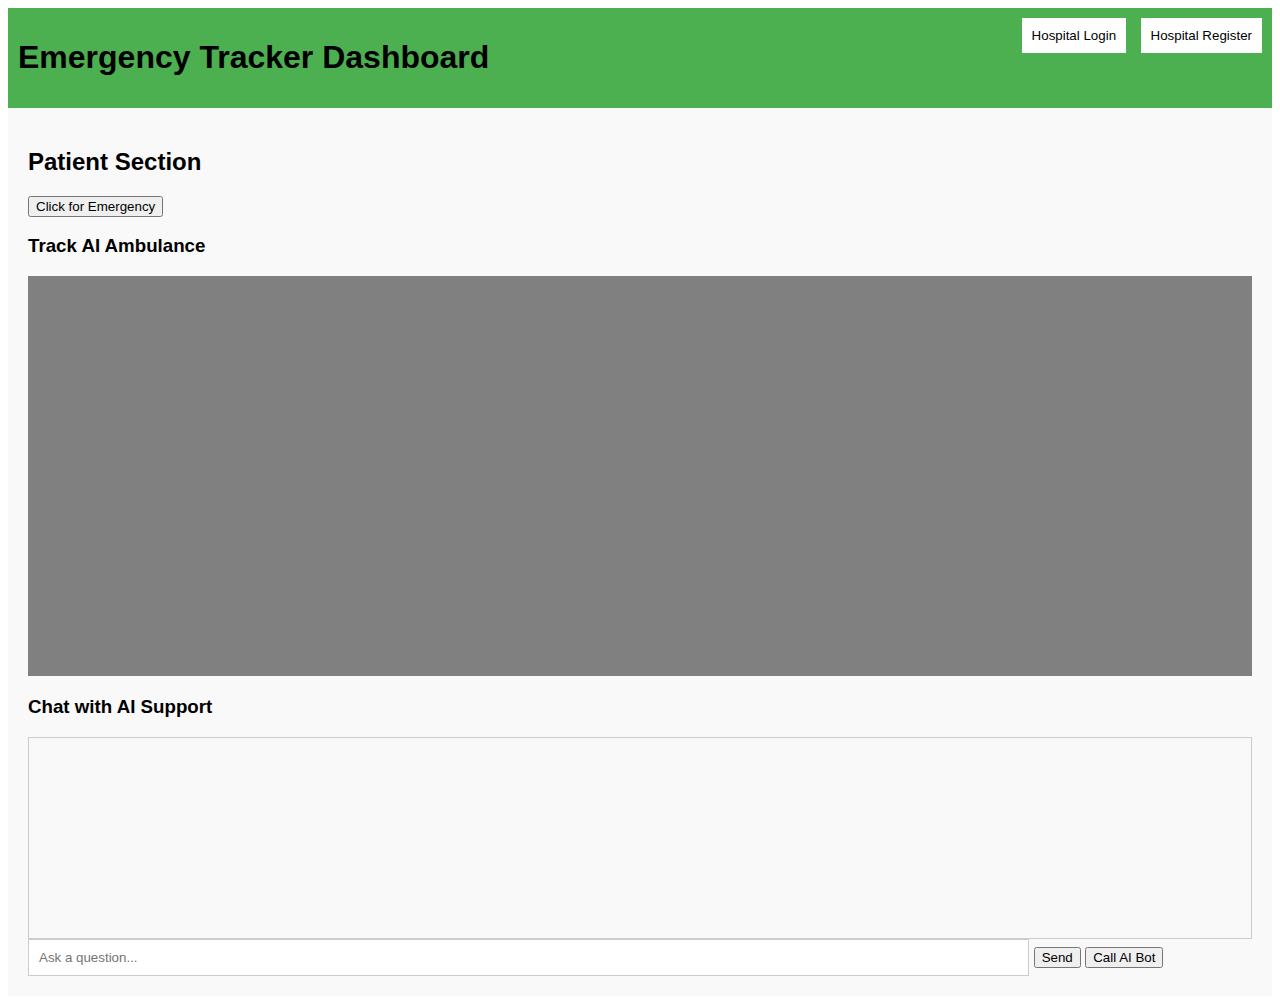
<file: index.html>
<!DOCTYPE html>
<html lang="en">
<head>
    <meta charset="UTF-8">
    <meta name="viewport" content="width=device-width, initial-scale=1.0">
    <title>Emergency Tracker Dashboard</title>
    <link rel="stylesheet" href="styles.css">
    <script src="script.js" defer></script>
</head>
<body>
    <header>
        <div class="navbar">
            <h1>Emergency Tracker Dashboard</h1>
            <div class="nav-options">
                <button id="login-btn" onclick="toggleLogin()">Hospital Login</button>
                <button id="register-btn" onclick="toggleRegister()">Hospital Register</button>
            </div>
        </div>
    </header>

    <!-- Patient Portal Section -->
    <section id="patient-portal">
        <h2>Patient Section</h2>
        <button id="emergency-btn" onclick="openEmergencyPopup()">Click for Emergency</button>
        
        <!-- Emergency Options Popup -->
        <div id="emergency-options-popup" class="popup">
            <h3>Select Emergency Type</h3>
            <select id="emergency-type">
                <option value="heart_attack">Heart Attack</option>
                <option value="accident">Accident</option>
                <option value="pregnancy">Pregnancy</option>
                <option value="stroke">Stroke</option>
            </select>
            <button onclick="submitEmergency()">Submit Emergency</button>
        </div>

        <!-- AI Ambulance Tracking -->
        <div id="ambulance-tracking">
            <h3>Track AI Ambulance</h3>
            <div id="map"></div>
        </div>

        <!-- Chatbox for relatives -->
        <div id="chat-box">
            <h3>Chat with AI Support</h3>
            <div id="chat-messages"></div>
            <input type="text" id="chat-input" placeholder="Ask a question...">
            <button onclick="sendMessage()">Send</button>
            <button onclick="callAIBot()">Call AI Bot</button>
        </div>
    </section>

    <!-- Hospital Registration Popup -->
    <div id="register-popup" class="popup">
        <h3>Hospital Registration</h3>
        <label for="hospital-name">Hospital Name:</label>
        <input type="text" id="hospital-name-register" placeholder="Enter hospital name"><br>
        
        <label for="hospital-address">Hospital Address:</label>
        <input type="text" id="hospital-address-register" placeholder="Enter address"><br>

        <label for="hospital-equipment">Available Equipment:</label>
        <input type="text" id="hospital-equipment-register" placeholder="Enter equipment"><br>
        
        <label for="emergency-contact">Emergency Contact Number:</label>
        <input type="text" id="emergency-contact-register" placeholder="Enter contact number"><br>

        <label for="hospital-email-register">Email:</label>
        <input type="email" id="hospital-email-register" placeholder="Enter email"><br>
        
        <label for="hospital-password-register">Password:</label>
        <input type="password" id="hospital-password-register" placeholder="Enter password"><br>
        
        <button onclick="registerHospital()">Register</button>
    </div>

    <!-- Hospital Login Popup -->
    <div id="login-popup" class="popup">
        <h3>Hospital Login</h3>
        <label for="hospital-email">Email:</label>
        <input type="email" id="hospital-email" placeholder="Enter email"><br>
        
        <label for="hospital-password">Password:</label>
        <input type="password" id="hospital-password" placeholder="Enter password"><br>
        
        <button onclick="loginHospital()">Login</button>
    </div>
</body>
</html>
</file>
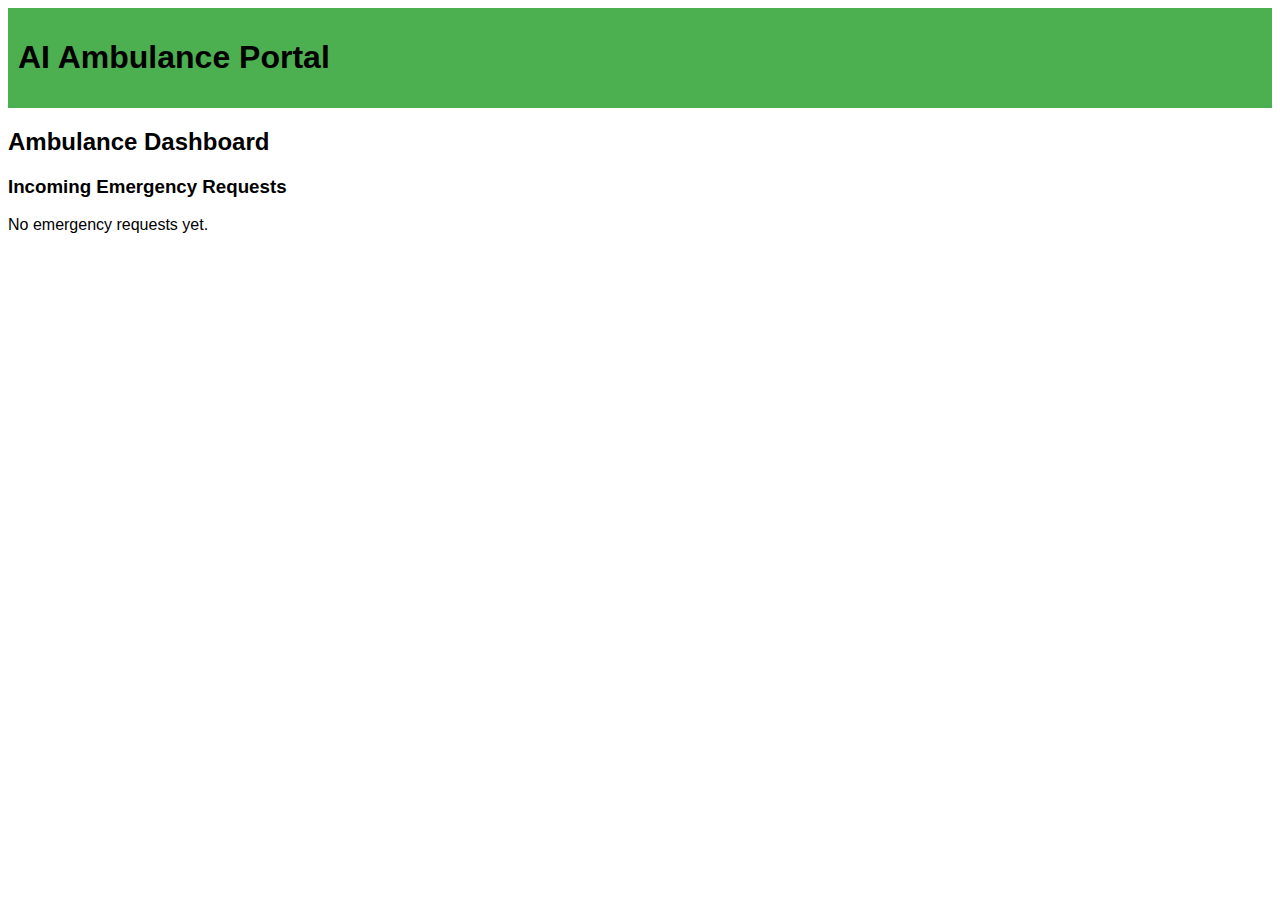
<file: ambulance.html>
<!DOCTYPE html>
<html lang="en">
<head>
    <meta charset="UTF-8">
    <meta name="viewport" content="width=device-width, initial-scale=1.0">
    <title>AI Ambulance Portal</title>
    <link rel="stylesheet" href="styles.css">
    <script src="script.js" defer></script>
</head>
<body>
    <header>
        <div class="navbar">
            <h1>AI Ambulance Portal</h1>
        </div>
    </header>

    <section id="ambulance-dashboard">
        <h2>Ambulance Dashboard</h2>

        <!-- Emergency Requests -->
        <div id="emergency-requests">
            <h3>Incoming Emergency Requests</h3>
            <div id="incoming-emergency">
                <p>No emergency requests yet.</p>
            </div>
        </div>

        <!-- Buttons to Accept or Decline Emergency -->
        <button id="accept-emergency-btn" onclick="acceptEmergency()" style="display:none;">Accept Emergency</button>
        <button id="decline-emergency-btn" onclick="declineEmergency()" style="display:none;">Decline Emergency</button>

        <!-- Live Tracking and Route -->
        <div id="live-tracking" style="display:none;">
            <h3>Live Patient Location and Fastest Route</h3>
            <div id="patient-location">Tracking Patient Location...</div>
            <div id="ambulance-map" style="width: 100%; height: 400px; background-color: grey;"></div> <!-- Placeholder for the map -->
            <div id="fastest-route">Calculating Fastest Route...</div>
        </div>
    </section>

    <script>
        // Load the map and show the fastest route to a hospital
        function displayAmbulanceMap() {
            const mapElement = document.getElementById('ambulance-map');
            // Google Maps API code can be integrated here for live tracking
            mapElement.innerHTML = '<p>Ambulance is en route (map placeholder)</p>';
        }

        // Simulate tracking patient's live location and calculating fastest route
        function trackPatient() {
            const patientLocation = localStorage.getItem('emergency-location');
            document.getElementById('patient-location').innerHTML = `Patient Location: ${patientLocation}`;

            displayAmbulanceMap();

            // Simulate calculating the fastest route to a hospital with the required equipment
            setTimeout(() => {
                const route = calculateFastestRoute(currentEmergency);
                document.getElementById('fastest-route').innerHTML = route;
                notifyHospitalArrival();
            }, 3000); // Simulated 3-second delay for route calculation
        }
    </script>
</body>
</html>
</file>
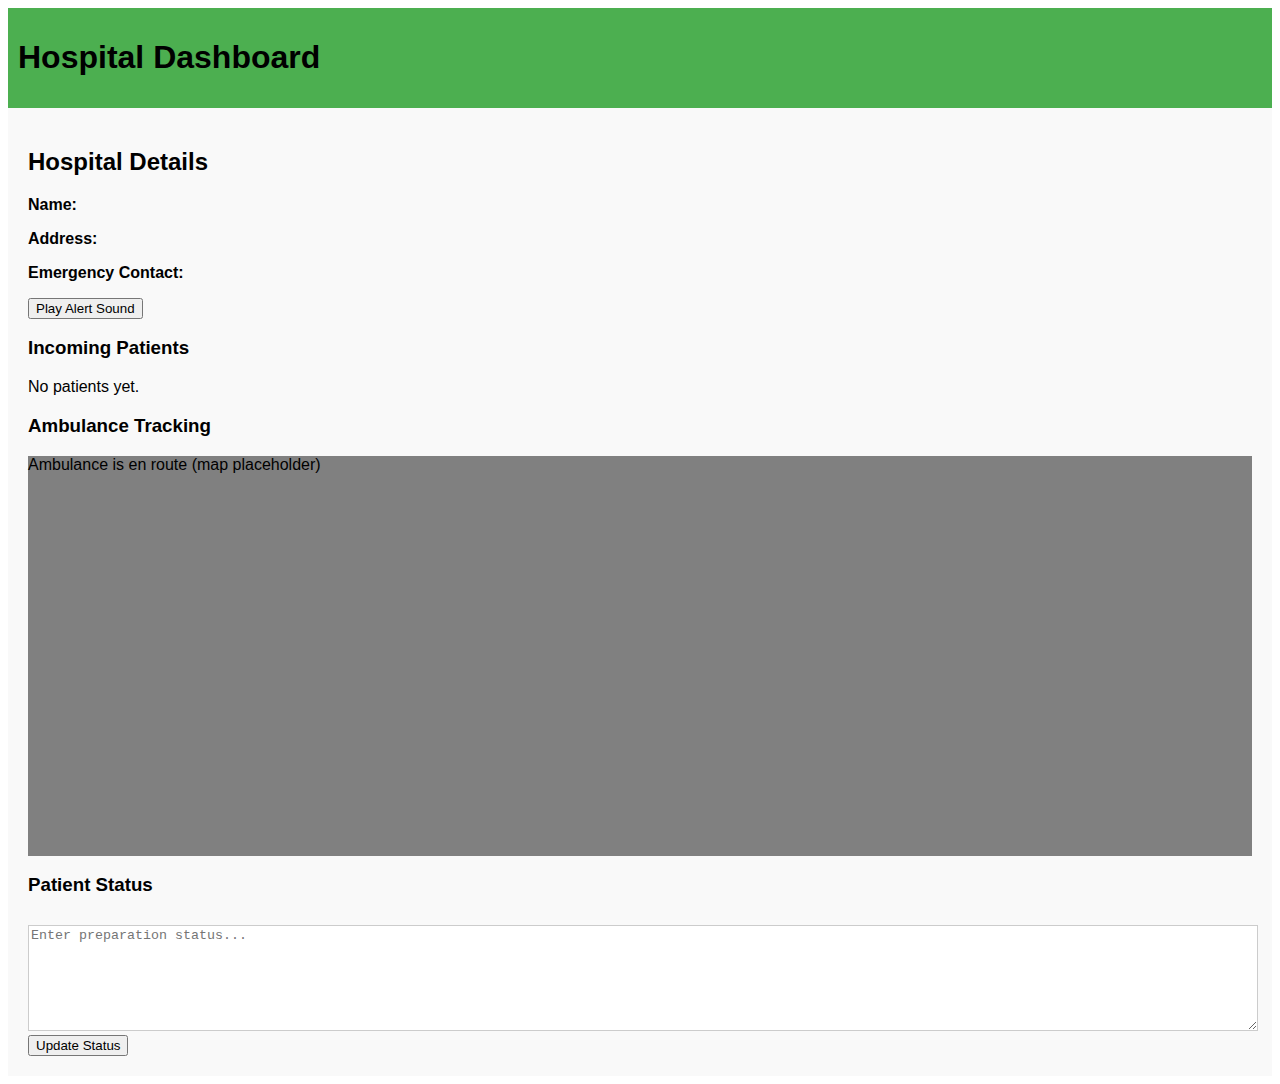
<file: dashboard.html>
<!DOCTYPE html>
<html lang="en">
<head>
    <meta charset="UTF-8">
    <meta name="viewport" content="width=device-width, initial-scale=1.0">
    <title>Hospital Dashboard</title>
    <link rel="stylesheet" href="styles.css">
    <script src="script.js" defer></script>
</head>
<body>
    <header>
        <div class="navbar">
            <h1>Hospital Dashboard</h1>
        </div>
    </header>

    <section id="hospital-dashboard">
        <h2>Hospital Details</h2>
        <p><strong>Name:</strong> <span id="hospital-name"></span></p>
        <p><strong>Address:</strong> <span id="hospital-address"></span></p>
        <p><strong>Emergency Contact:</strong> <span id="hospital-contact"></span></p>
        <button autoclick="playAlertSound()">Play Alert Sound</button>

        <h3>Incoming Patients</h3>
        <div id="incoming-patients">
            <p>No patients yet.</p>
        </div>

        <h3>Ambulance Tracking</h3>
        <div id="hospital-map" style="width: 100%; height: 400px; background-color: grey;"></div>

        <h3>Patient Status</h3>
        <textarea id="preparation-status" placeholder="Enter preparation status..."></textarea>
        <button onclick="updateHospitalStatus()">Update Status</button>
    </section>
    <audio id="alert-sound" src="buzzer.mp3" preload="auto"></audio>


<script>
    function checkHospitalNotifications() {
        const notification = localStorage.getItem('hospital-notification');
        if (notification) {
            document.getElementById('incoming-patients').innerHTML = `<p>${notification}</p>`;
            // Play the alert sound
            document.getElementById('alert-sound').play();
            
            // Clear the notification after displaying it
            localStorage.removeItem('hospital-notification');
            localStorage.removeItem('hospital-notified');
        }
    }
</script>


    <script>
        // Load hospital details from localStorage
        document.addEventListener('DOMContentLoaded', function() {
            document.getElementById('hospital-name').textContent = localStorage.getItem('hospital-name');
            document.getElementById('hospital-address').textContent = localStorage.getItem('hospital-address');
            document.getElementById('hospital-contact').textContent = localStorage.getItem('emergency-contact');

            // Check for notifications about patient arrivals
            checkHospitalNotifications();

            // Display map (Google Maps API or placeholder)
            displayMap();
        });

        // Simulate map for tracking ambulance (using Google Maps or a placeholder)
        function displayMap() {
            const mapElement = document.getElementById('hospital-map');
            // Google Maps API code can be integrated here
            mapElement.innerHTML = '<p>Ambulance is en route (map placeholder)</p>';
        }

        // Update hospital status
        function updateHospitalStatus() {
            const status = document.getElementById('preparation-status').value;
            alert(`Hospital status updated: ${status}`);
        }
    </script>
</body>
</html>
</file>
<file: styles.css>
body {
    font-family: Arial, sans-serif;
}

.navbar {
    display: flex;
    justify-content: space-between;
    background-color: #4CAF50;
    padding: 10px;
}

.nav-options button {
    margin-left: 10px;
    padding: 10px;
    background-color: white;
    border: none;
    cursor: pointer;
}

#patient-portal, #hospital-dashboard {
    padding: 20px;
    background-color: #f9f9f9;
}

.popup {
    display: none;
    position: fixed;
    background-color: white;
    border: 1px solid #ccc;
    padding: 20px;
    top: 30%;
    left: 30%;
    width: 300px;
}

#map, #hospital-map {
    height: 400px;
    width: 100%;
    background-color: grey;
}

#chat-box {
    margin-top: 20px;
}

#chat-messages {
    border: 1px solid #ccc;
    height: 200px;
    overflow-y: auto;
}

#chat-input {
    width: 80%;
    padding: 10px;
    border: 1px solid #ccc;
}

textarea {
    width: 100%;
    height: 100px;
    margin-top: 10px;
    border: 1px solid #ccc;
}
</file>
